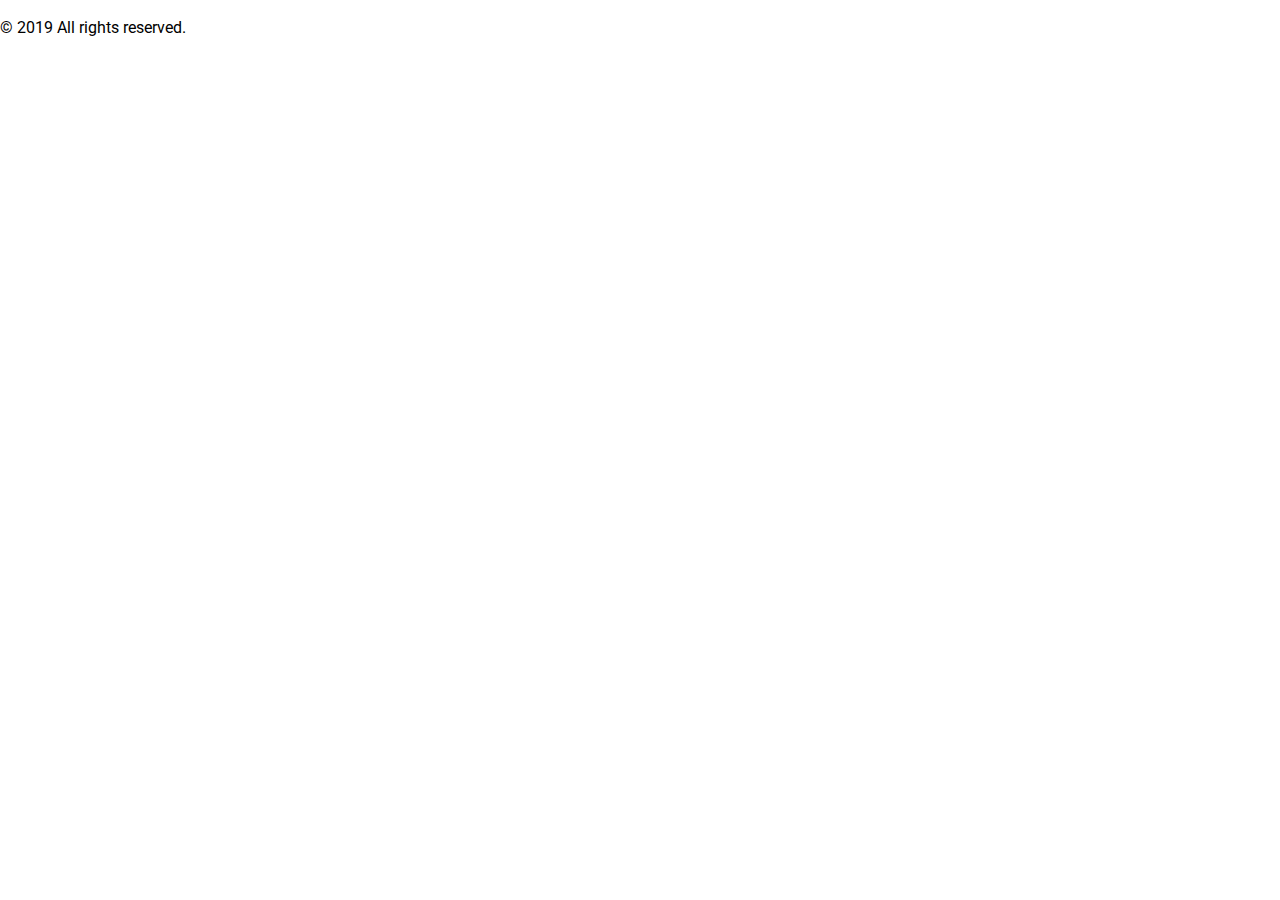
<file: static/index.html>
<!DOCTYPE html>
<html lang="en">
<head>
    <meta charset="UTF-8">
    <meta name="viewport" content="width=device-width, initial-scale=1.0">
    <meta http-equiv="X-UA-Compatible" content="ie=edge">
    <meta name="robots" content="noindex">
    <title>Document</title>
    <link rel="stylesheet" href="static/css/styles.min.css">
</head>
<body>
    <header class="l-header">
        <div class="l-wrapper">
            
        </div>
    </header>
    
    <footer class="l-footer">
        <p class="l-footer__text">© 2019 All rights reserved.</p>
    </footer>
    
    <script src="static/js/main.min.js"></script>
</body>
</html>
</file>
<file: static/static/css/styles.min.css>
@import url("https://fonts.googleapis.com/css?family=Roboto");
html {
  font-size: font-size(main); }

body {
  font-family: "Roboto", Arial, sans-serif;
  color: color(main);
  margin: 0;
  line-height: default(line-height);
  display: grid; }

input,
label,
select,
textarea {
  margin: 0;
  border: 0;
  padding: 0;
  display: inline-block;
  vertical-align: middle;
  white-space: normal;
  background: none;
  line-height: 1; }

input:focus {
  outline: 0; }

h1 {
  font-size: 24px; }

h2 {
  font-size: 28px; }

a {
  cursor: pointer;
  text-decoration: none;
  color: currentColor; }
  a:hover {
    text-decoration: none; }

p {
  line-height: 1.5rem; }

.t-text-white {
  color: #fff; }

.t-text-gray {
  color: #9e9e9e; }

.t-text-orange {
  color: #e9654c; }

.t-text-center {
  text-align: center; }

.t1 {
  font-size: 20px; }

.t2 {
  font-size: 32px; }

.t3 {
  font-size: 48px; }

.s1 {
  font-size: 14px; }

.s2 {
  font-size: 12px; }

.s3 {
  font-size: 10px; }

/*!
 * Font Awesome Free 5.8.1 by @fontawesome - https://fontawesome.com
 * License - https://fontawesome.com/license/free (Icons: CC BY 4.0, Fonts: SIL OFL 1.1, Code: MIT License)
 */
.fa,
.fas,
.far,
.fal,
.fab {
  -moz-osx-font-smoothing: grayscale;
  -webkit-font-smoothing: antialiased;
  display: inline-block;
  font-style: normal;
  font-variant: normal;
  text-rendering: auto;
  line-height: 1; }

.fa-lg {
  font-size: 1.33333em;
  line-height: 0.75em;
  vertical-align: -.0667em; }

.fa-xs {
  font-size: .75em; }

.fa-sm {
  font-size: .875em; }

.fa-1x {
  font-size: 1em; }

.fa-2x {
  font-size: 2em; }

.fa-3x {
  font-size: 3em; }

.fa-4x {
  font-size: 4em; }

.fa-5x {
  font-size: 5em; }

.fa-6x {
  font-size: 6em; }

.fa-7x {
  font-size: 7em; }

.fa-8x {
  font-size: 8em; }

.fa-9x {
  font-size: 9em; }

.fa-10x {
  font-size: 10em; }

.fa-fw {
  text-align: center;
  width: 1.25em; }

.fa-ul {
  list-style-type: none;
  margin-left: 2.5em;
  padding-left: 0; }
  .fa-ul > li {
    position: relative; }

.fa-li {
  left: -2em;
  position: absolute;
  text-align: center;
  width: 2em;
  line-height: inherit; }

.fa-border {
  border: solid 0.08em #eee;
  border-radius: .1em;
  padding: .2em .25em .15em; }

.fa-pull-left {
  float: left; }

.fa-pull-right {
  float: right; }

.fa.fa-pull-left,
.fas.fa-pull-left,
.far.fa-pull-left,
.fal.fa-pull-left,
.fab.fa-pull-left {
  margin-right: .3em; }

.fa.fa-pull-right,
.fas.fa-pull-right,
.far.fa-pull-right,
.fal.fa-pull-right,
.fab.fa-pull-right {
  margin-left: .3em; }

.fa-spin {
  animation: fa-spin 2s infinite linear; }

.fa-pulse {
  animation: fa-spin 1s infinite steps(8); }

@keyframes fa-spin {
  0% {
    transform: rotate(0deg); }
  100% {
    transform: rotate(360deg); } }

.fa-rotate-90 {
  -ms-filter: "progid:DXImageTransform.Microsoft.BasicImage(rotation=1)";
  transform: rotate(90deg); }

.fa-rotate-180 {
  -ms-filter: "progid:DXImageTransform.Microsoft.BasicImage(rotation=2)";
  transform: rotate(180deg); }

.fa-rotate-270 {
  -ms-filter: "progid:DXImageTransform.Microsoft.BasicImage(rotation=3)";
  transform: rotate(270deg); }

.fa-flip-horizontal {
  -ms-filter: "progid:DXImageTransform.Microsoft.BasicImage(rotation=0, mirror=1)";
  transform: scale(-1, 1); }

.fa-flip-vertical {
  -ms-filter: "progid:DXImageTransform.Microsoft.BasicImage(rotation=2, mirror=1)";
  transform: scale(1, -1); }

.fa-flip-both, .fa-flip-horizontal.fa-flip-vertical {
  -ms-filter: "progid:DXImageTransform.Microsoft.BasicImage(rotation=2, mirror=1)";
  transform: scale(-1, -1); }

:root .fa-rotate-90,
:root .fa-rotate-180,
:root .fa-rotate-270,
:root .fa-flip-horizontal,
:root .fa-flip-vertical,
:root .fa-flip-both {
  filter: none; }

.fa-stack {
  display: inline-block;
  height: 2em;
  line-height: 2em;
  position: relative;
  vertical-align: middle;
  width: 2.5em; }

.fa-stack-1x,
.fa-stack-2x {
  left: 0;
  position: absolute;
  text-align: center;
  width: 100%; }

.fa-stack-1x {
  line-height: inherit; }

.fa-stack-2x {
  font-size: 2em; }

.fa-inverse {
  color: #fff; }

/* Font Awesome uses the Unicode Private Use Area (PUA) to ensure screen
readers do not read off random characters that represent icons */
.fa-500px:before {
  content: "\f26e"; }

.fa-accessible-icon:before {
  content: "\f368"; }

.fa-accusoft:before {
  content: "\f369"; }

.fa-acquisitions-incorporated:before {
  content: "\f6af"; }

.fa-ad:before {
  content: "\f641"; }

.fa-address-book:before {
  content: "\f2b9"; }

.fa-address-card:before {
  content: "\f2bb"; }

.fa-adjust:before {
  content: "\f042"; }

.fa-adn:before {
  content: "\f170"; }

.fa-adobe:before {
  content: "\f778"; }

.fa-adversal:before {
  content: "\f36a"; }

.fa-affiliatetheme:before {
  content: "\f36b"; }

.fa-air-freshener:before {
  content: "\f5d0"; }

.fa-airbnb:before {
  content: "\f834"; }

.fa-algolia:before {
  content: "\f36c"; }

.fa-align-center:before {
  content: "\f037"; }

.fa-align-justify:before {
  content: "\f039"; }

.fa-align-left:before {
  content: "\f036"; }

.fa-align-right:before {
  content: "\f038"; }

.fa-alipay:before {
  content: "\f642"; }

.fa-allergies:before {
  content: "\f461"; }

.fa-amazon:before {
  content: "\f270"; }

.fa-amazon-pay:before {
  content: "\f42c"; }

.fa-ambulance:before {
  content: "\f0f9"; }

.fa-american-sign-language-interpreting:before {
  content: "\f2a3"; }

.fa-amilia:before {
  content: "\f36d"; }

.fa-anchor:before {
  content: "\f13d"; }

.fa-android:before {
  content: "\f17b"; }

.fa-angellist:before {
  content: "\f209"; }

.fa-angle-double-down:before {
  content: "\f103"; }

.fa-angle-double-left:before {
  content: "\f100"; }

.fa-angle-double-right:before {
  content: "\f101"; }

.fa-angle-double-up:before {
  content: "\f102"; }

.fa-angle-down:before {
  content: "\f107"; }

.fa-angle-left:before {
  content: "\f104"; }

.fa-angle-right:before {
  content: "\f105"; }

.fa-angle-up:before {
  content: "\f106"; }

.fa-angry:before {
  content: "\f556"; }

.fa-angrycreative:before {
  content: "\f36e"; }

.fa-angular:before {
  content: "\f420"; }

.fa-ankh:before {
  content: "\f644"; }

.fa-app-store:before {
  content: "\f36f"; }

.fa-app-store-ios:before {
  content: "\f370"; }

.fa-apper:before {
  content: "\f371"; }

.fa-apple:before {
  content: "\f179"; }

.fa-apple-alt:before {
  content: "\f5d1"; }

.fa-apple-pay:before {
  content: "\f415"; }

.fa-archive:before {
  content: "\f187"; }

.fa-archway:before {
  content: "\f557"; }

.fa-arrow-alt-circle-down:before {
  content: "\f358"; }

.fa-arrow-alt-circle-left:before {
  content: "\f359"; }

.fa-arrow-alt-circle-right:before {
  content: "\f35a"; }

.fa-arrow-alt-circle-up:before {
  content: "\f35b"; }

.fa-arrow-circle-down:before {
  content: "\f0ab"; }

.fa-arrow-circle-left:before {
  content: "\f0a8"; }

.fa-arrow-circle-right:before {
  content: "\f0a9"; }

.fa-arrow-circle-up:before {
  content: "\f0aa"; }

.fa-arrow-down:before {
  content: "\f063"; }

.fa-arrow-left:before {
  content: "\f060"; }

.fa-arrow-right:before {
  content: "\f061"; }

.fa-arrow-up:before {
  content: "\f062"; }

.fa-arrows-alt:before {
  content: "\f0b2"; }

.fa-arrows-alt-h:before {
  content: "\f337"; }

.fa-arrows-alt-v:before {
  content: "\f338"; }

.fa-artstation:before {
  content: "\f77a"; }

.fa-assistive-listening-systems:before {
  content: "\f2a2"; }

.fa-asterisk:before {
  content: "\f069"; }

.fa-asymmetrik:before {
  content: "\f372"; }

.fa-at:before {
  content: "\f1fa"; }

.fa-atlas:before {
  content: "\f558"; }

.fa-atlassian:before {
  content: "\f77b"; }

.fa-atom:before {
  content: "\f5d2"; }

.fa-audible:before {
  content: "\f373"; }

.fa-audio-description:before {
  content: "\f29e"; }

.fa-autoprefixer:before {
  content: "\f41c"; }

.fa-avianex:before {
  content: "\f374"; }

.fa-aviato:before {
  content: "\f421"; }

.fa-award:before {
  content: "\f559"; }

.fa-aws:before {
  content: "\f375"; }

.fa-baby:before {
  content: "\f77c"; }

.fa-baby-carriage:before {
  content: "\f77d"; }

.fa-backspace:before {
  content: "\f55a"; }

.fa-backward:before {
  content: "\f04a"; }

.fa-bacon:before {
  content: "\f7e5"; }

.fa-balance-scale:before {
  content: "\f24e"; }

.fa-ban:before {
  content: "\f05e"; }

.fa-band-aid:before {
  content: "\f462"; }

.fa-bandcamp:before {
  content: "\f2d5"; }

.fa-barcode:before {
  content: "\f02a"; }

.fa-bars:before {
  content: "\f0c9"; }

.fa-baseball-ball:before {
  content: "\f433"; }

.fa-basketball-ball:before {
  content: "\f434"; }

.fa-bath:before {
  content: "\f2cd"; }

.fa-battery-empty:before {
  content: "\f244"; }

.fa-battery-full:before {
  content: "\f240"; }

.fa-battery-half:before {
  content: "\f242"; }

.fa-battery-quarter:before {
  content: "\f243"; }

.fa-battery-three-quarters:before {
  content: "\f241"; }

.fa-battle-net:before {
  content: "\f835"; }

.fa-bed:before {
  content: "\f236"; }

.fa-beer:before {
  content: "\f0fc"; }

.fa-behance:before {
  content: "\f1b4"; }

.fa-behance-square:before {
  content: "\f1b5"; }

.fa-bell:before {
  content: "\f0f3"; }

.fa-bell-slash:before {
  content: "\f1f6"; }

.fa-bezier-curve:before {
  content: "\f55b"; }

.fa-bible:before {
  content: "\f647"; }

.fa-bicycle:before {
  content: "\f206"; }

.fa-bimobject:before {
  content: "\f378"; }

.fa-binoculars:before {
  content: "\f1e5"; }

.fa-biohazard:before {
  content: "\f780"; }

.fa-birthday-cake:before {
  content: "\f1fd"; }

.fa-bitbucket:before {
  content: "\f171"; }

.fa-bitcoin:before {
  content: "\f379"; }

.fa-bity:before {
  content: "\f37a"; }

.fa-black-tie:before {
  content: "\f27e"; }

.fa-blackberry:before {
  content: "\f37b"; }

.fa-blender:before {
  content: "\f517"; }

.fa-blender-phone:before {
  content: "\f6b6"; }

.fa-blind:before {
  content: "\f29d"; }

.fa-blog:before {
  content: "\f781"; }

.fa-blogger:before {
  content: "\f37c"; }

.fa-blogger-b:before {
  content: "\f37d"; }

.fa-bluetooth:before {
  content: "\f293"; }

.fa-bluetooth-b:before {
  content: "\f294"; }

.fa-bold:before {
  content: "\f032"; }

.fa-bolt:before {
  content: "\f0e7"; }

.fa-bomb:before {
  content: "\f1e2"; }

.fa-bone:before {
  content: "\f5d7"; }

.fa-bong:before {
  content: "\f55c"; }

.fa-book:before {
  content: "\f02d"; }

.fa-book-dead:before {
  content: "\f6b7"; }

.fa-book-medical:before {
  content: "\f7e6"; }

.fa-book-open:before {
  content: "\f518"; }

.fa-book-reader:before {
  content: "\f5da"; }

.fa-bookmark:before {
  content: "\f02e"; }

.fa-bootstrap:before {
  content: "\f836"; }

.fa-bowling-ball:before {
  content: "\f436"; }

.fa-box:before {
  content: "\f466"; }

.fa-box-open:before {
  content: "\f49e"; }

.fa-boxes:before {
  content: "\f468"; }

.fa-braille:before {
  content: "\f2a1"; }

.fa-brain:before {
  content: "\f5dc"; }

.fa-bread-slice:before {
  content: "\f7ec"; }

.fa-briefcase:before {
  content: "\f0b1"; }

.fa-briefcase-medical:before {
  content: "\f469"; }

.fa-broadcast-tower:before {
  content: "\f519"; }

.fa-broom:before {
  content: "\f51a"; }

.fa-brush:before {
  content: "\f55d"; }

.fa-btc:before {
  content: "\f15a"; }

.fa-buffer:before {
  content: "\f837"; }

.fa-bug:before {
  content: "\f188"; }

.fa-building:before {
  content: "\f1ad"; }

.fa-bullhorn:before {
  content: "\f0a1"; }

.fa-bullseye:before {
  content: "\f140"; }

.fa-burn:before {
  content: "\f46a"; }

.fa-buromobelexperte:before {
  content: "\f37f"; }

.fa-bus:before {
  content: "\f207"; }

.fa-bus-alt:before {
  content: "\f55e"; }

.fa-business-time:before {
  content: "\f64a"; }

.fa-buysellads:before {
  content: "\f20d"; }

.fa-calculator:before {
  content: "\f1ec"; }

.fa-calendar:before {
  content: "\f133"; }

.fa-calendar-alt:before {
  content: "\f073"; }

.fa-calendar-check:before {
  content: "\f274"; }

.fa-calendar-day:before {
  content: "\f783"; }

.fa-calendar-minus:before {
  content: "\f272"; }

.fa-calendar-plus:before {
  content: "\f271"; }

.fa-calendar-times:before {
  content: "\f273"; }

.fa-calendar-week:before {
  content: "\f784"; }

.fa-camera:before {
  content: "\f030"; }

.fa-camera-retro:before {
  content: "\f083"; }

.fa-campground:before {
  content: "\f6bb"; }

.fa-canadian-maple-leaf:before {
  content: "\f785"; }

.fa-candy-cane:before {
  content: "\f786"; }

.fa-cannabis:before {
  content: "\f55f"; }

.fa-capsules:before {
  content: "\f46b"; }

.fa-car:before {
  content: "\f1b9"; }

.fa-car-alt:before {
  content: "\f5de"; }

.fa-car-battery:before {
  content: "\f5df"; }

.fa-car-crash:before {
  content: "\f5e1"; }

.fa-car-side:before {
  content: "\f5e4"; }

.fa-caret-down:before {
  content: "\f0d7"; }

.fa-caret-left:before {
  content: "\f0d9"; }

.fa-caret-right:before {
  content: "\f0da"; }

.fa-caret-square-down:before {
  content: "\f150"; }

.fa-caret-square-left:before {
  content: "\f191"; }

.fa-caret-square-right:before {
  content: "\f152"; }

.fa-caret-square-up:before {
  content: "\f151"; }

.fa-caret-up:before {
  content: "\f0d8"; }

.fa-carrot:before {
  content: "\f787"; }

.fa-cart-arrow-down:before {
  content: "\f218"; }

.fa-cart-plus:before {
  content: "\f217"; }

.fa-cash-register:before {
  content: "\f788"; }

.fa-cat:before {
  content: "\f6be"; }

.fa-cc-amazon-pay:before {
  content: "\f42d"; }

.fa-cc-amex:before {
  content: "\f1f3"; }

.fa-cc-apple-pay:before {
  content: "\f416"; }

.fa-cc-diners-club:before {
  content: "\f24c"; }

.fa-cc-discover:before {
  content: "\f1f2"; }

.fa-cc-jcb:before {
  content: "\f24b"; }

.fa-cc-mastercard:before {
  content: "\f1f1"; }

.fa-cc-paypal:before {
  content: "\f1f4"; }

.fa-cc-stripe:before {
  content: "\f1f5"; }

.fa-cc-visa:before {
  content: "\f1f0"; }

.fa-centercode:before {
  content: "\f380"; }

.fa-centos:before {
  content: "\f789"; }

.fa-certificate:before {
  content: "\f0a3"; }

.fa-chair:before {
  content: "\f6c0"; }

.fa-chalkboard:before {
  content: "\f51b"; }

.fa-chalkboard-teacher:before {
  content: "\f51c"; }

.fa-charging-station:before {
  content: "\f5e7"; }

.fa-chart-area:before {
  content: "\f1fe"; }

.fa-chart-bar:before {
  content: "\f080"; }

.fa-chart-line:before {
  content: "\f201"; }

.fa-chart-pie:before {
  content: "\f200"; }

.fa-check:before {
  content: "\f00c"; }

.fa-check-circle:before {
  content: "\f058"; }

.fa-check-double:before {
  content: "\f560"; }

.fa-check-square:before {
  content: "\f14a"; }

.fa-cheese:before {
  content: "\f7ef"; }

.fa-chess:before {
  content: "\f439"; }

.fa-chess-bishop:before {
  content: "\f43a"; }

.fa-chess-board:before {
  content: "\f43c"; }

.fa-chess-king:before {
  content: "\f43f"; }

.fa-chess-knight:before {
  content: "\f441"; }

.fa-chess-pawn:before {
  content: "\f443"; }

.fa-chess-queen:before {
  content: "\f445"; }

.fa-chess-rook:before {
  content: "\f447"; }

.fa-chevron-circle-down:before {
  content: "\f13a"; }

.fa-chevron-circle-left:before {
  content: "\f137"; }

.fa-chevron-circle-right:before {
  content: "\f138"; }

.fa-chevron-circle-up:before {
  content: "\f139"; }

.fa-chevron-down:before {
  content: "\f078"; }

.fa-chevron-left:before {
  content: "\f053"; }

.fa-chevron-right:before {
  content: "\f054"; }

.fa-chevron-up:before {
  content: "\f077"; }

.fa-child:before {
  content: "\f1ae"; }

.fa-chrome:before {
  content: "\f268"; }

.fa-chromecast:before {
  content: "\f838"; }

.fa-church:before {
  content: "\f51d"; }

.fa-circle:before {
  content: "\f111"; }

.fa-circle-notch:before {
  content: "\f1ce"; }

.fa-city:before {
  content: "\f64f"; }

.fa-clinic-medical:before {
  content: "\f7f2"; }

.fa-clipboard:before {
  content: "\f328"; }

.fa-clipboard-check:before {
  content: "\f46c"; }

.fa-clipboard-list:before {
  content: "\f46d"; }

.fa-clock:before {
  content: "\f017"; }

.fa-clone:before {
  content: "\f24d"; }

.fa-closed-captioning:before {
  content: "\f20a"; }

.fa-cloud:before {
  content: "\f0c2"; }

.fa-cloud-download-alt:before {
  content: "\f381"; }

.fa-cloud-meatball:before {
  content: "\f73b"; }

.fa-cloud-moon:before {
  content: "\f6c3"; }

.fa-cloud-moon-rain:before {
  content: "\f73c"; }

.fa-cloud-rain:before {
  content: "\f73d"; }

.fa-cloud-showers-heavy:before {
  content: "\f740"; }

.fa-cloud-sun:before {
  content: "\f6c4"; }

.fa-cloud-sun-rain:before {
  content: "\f743"; }

.fa-cloud-upload-alt:before {
  content: "\f382"; }

.fa-cloudscale:before {
  content: "\f383"; }

.fa-cloudsmith:before {
  content: "\f384"; }

.fa-cloudversify:before {
  content: "\f385"; }

.fa-cocktail:before {
  content: "\f561"; }

.fa-code:before {
  content: "\f121"; }

.fa-code-branch:before {
  content: "\f126"; }

.fa-codepen:before {
  content: "\f1cb"; }

.fa-codiepie:before {
  content: "\f284"; }

.fa-coffee:before {
  content: "\f0f4"; }

.fa-cog:before {
  content: "\f013"; }

.fa-cogs:before {
  content: "\f085"; }

.fa-coins:before {
  content: "\f51e"; }

.fa-columns:before {
  content: "\f0db"; }

.fa-comment:before {
  content: "\f075"; }

.fa-comment-alt:before {
  content: "\f27a"; }

.fa-comment-dollar:before {
  content: "\f651"; }

.fa-comment-dots:before {
  content: "\f4ad"; }

.fa-comment-medical:before {
  content: "\f7f5"; }

.fa-comment-slash:before {
  content: "\f4b3"; }

.fa-comments:before {
  content: "\f086"; }

.fa-comments-dollar:before {
  content: "\f653"; }

.fa-compact-disc:before {
  content: "\f51f"; }

.fa-compass:before {
  content: "\f14e"; }

.fa-compress:before {
  content: "\f066"; }

.fa-compress-arrows-alt:before {
  content: "\f78c"; }

.fa-concierge-bell:before {
  content: "\f562"; }

.fa-confluence:before {
  content: "\f78d"; }

.fa-connectdevelop:before {
  content: "\f20e"; }

.fa-contao:before {
  content: "\f26d"; }

.fa-cookie:before {
  content: "\f563"; }

.fa-cookie-bite:before {
  content: "\f564"; }

.fa-copy:before {
  content: "\f0c5"; }

.fa-copyright:before {
  content: "\f1f9"; }

.fa-couch:before {
  content: "\f4b8"; }

.fa-cpanel:before {
  content: "\f388"; }

.fa-creative-commons:before {
  content: "\f25e"; }

.fa-creative-commons-by:before {
  content: "\f4e7"; }

.fa-creative-commons-nc:before {
  content: "\f4e8"; }

.fa-creative-commons-nc-eu:before {
  content: "\f4e9"; }

.fa-creative-commons-nc-jp:before {
  content: "\f4ea"; }

.fa-creative-commons-nd:before {
  content: "\f4eb"; }

.fa-creative-commons-pd:before {
  content: "\f4ec"; }

.fa-creative-commons-pd-alt:before {
  content: "\f4ed"; }

.fa-creative-commons-remix:before {
  content: "\f4ee"; }

.fa-creative-commons-sa:before {
  content: "\f4ef"; }

.fa-creative-commons-sampling:before {
  content: "\f4f0"; }

.fa-creative-commons-sampling-plus:before {
  content: "\f4f1"; }

.fa-creative-commons-share:before {
  content: "\f4f2"; }

.fa-creative-commons-zero:before {
  content: "\f4f3"; }

.fa-credit-card:before {
  content: "\f09d"; }

.fa-critical-role:before {
  content: "\f6c9"; }

.fa-crop:before {
  content: "\f125"; }

.fa-crop-alt:before {
  content: "\f565"; }

.fa-cross:before {
  content: "\f654"; }

.fa-crosshairs:before {
  content: "\f05b"; }

.fa-crow:before {
  content: "\f520"; }

.fa-crown:before {
  content: "\f521"; }

.fa-crutch:before {
  content: "\f7f7"; }

.fa-css3:before {
  content: "\f13c"; }

.fa-css3-alt:before {
  content: "\f38b"; }

.fa-cube:before {
  content: "\f1b2"; }

.fa-cubes:before {
  content: "\f1b3"; }

.fa-cut:before {
  content: "\f0c4"; }

.fa-cuttlefish:before {
  content: "\f38c"; }

.fa-d-and-d:before {
  content: "\f38d"; }

.fa-d-and-d-beyond:before {
  content: "\f6ca"; }

.fa-dashcube:before {
  content: "\f210"; }

.fa-database:before {
  content: "\f1c0"; }

.fa-deaf:before {
  content: "\f2a4"; }

.fa-delicious:before {
  content: "\f1a5"; }

.fa-democrat:before {
  content: "\f747"; }

.fa-deploydog:before {
  content: "\f38e"; }

.fa-deskpro:before {
  content: "\f38f"; }

.fa-desktop:before {
  content: "\f108"; }

.fa-dev:before {
  content: "\f6cc"; }

.fa-deviantart:before {
  content: "\f1bd"; }

.fa-dharmachakra:before {
  content: "\f655"; }

.fa-dhl:before {
  content: "\f790"; }

.fa-diagnoses:before {
  content: "\f470"; }

.fa-diaspora:before {
  content: "\f791"; }

.fa-dice:before {
  content: "\f522"; }

.fa-dice-d20:before {
  content: "\f6cf"; }

.fa-dice-d6:before {
  content: "\f6d1"; }

.fa-dice-five:before {
  content: "\f523"; }

.fa-dice-four:before {
  content: "\f524"; }

.fa-dice-one:before {
  content: "\f525"; }

.fa-dice-six:before {
  content: "\f526"; }

.fa-dice-three:before {
  content: "\f527"; }

.fa-dice-two:before {
  content: "\f528"; }

.fa-digg:before {
  content: "\f1a6"; }

.fa-digital-ocean:before {
  content: "\f391"; }

.fa-digital-tachograph:before {
  content: "\f566"; }

.fa-directions:before {
  content: "\f5eb"; }

.fa-discord:before {
  content: "\f392"; }

.fa-discourse:before {
  content: "\f393"; }

.fa-divide:before {
  content: "\f529"; }

.fa-dizzy:before {
  content: "\f567"; }

.fa-dna:before {
  content: "\f471"; }

.fa-dochub:before {
  content: "\f394"; }

.fa-docker:before {
  content: "\f395"; }

.fa-dog:before {
  content: "\f6d3"; }

.fa-dollar-sign:before {
  content: "\f155"; }

.fa-dolly:before {
  content: "\f472"; }

.fa-dolly-flatbed:before {
  content: "\f474"; }

.fa-donate:before {
  content: "\f4b9"; }

.fa-door-closed:before {
  content: "\f52a"; }

.fa-door-open:before {
  content: "\f52b"; }

.fa-dot-circle:before {
  content: "\f192"; }

.fa-dove:before {
  content: "\f4ba"; }

.fa-download:before {
  content: "\f019"; }

.fa-draft2digital:before {
  content: "\f396"; }

.fa-drafting-compass:before {
  content: "\f568"; }

.fa-dragon:before {
  content: "\f6d5"; }

.fa-draw-polygon:before {
  content: "\f5ee"; }

.fa-dribbble:before {
  content: "\f17d"; }

.fa-dribbble-square:before {
  content: "\f397"; }

.fa-dropbox:before {
  content: "\f16b"; }

.fa-drum:before {
  content: "\f569"; }

.fa-drum-steelpan:before {
  content: "\f56a"; }

.fa-drumstick-bite:before {
  content: "\f6d7"; }

.fa-drupal:before {
  content: "\f1a9"; }

.fa-dumbbell:before {
  content: "\f44b"; }

.fa-dumpster:before {
  content: "\f793"; }

.fa-dumpster-fire:before {
  content: "\f794"; }

.fa-dungeon:before {
  content: "\f6d9"; }

.fa-dyalog:before {
  content: "\f399"; }

.fa-earlybirds:before {
  content: "\f39a"; }

.fa-ebay:before {
  content: "\f4f4"; }

.fa-edge:before {
  content: "\f282"; }

.fa-edit:before {
  content: "\f044"; }

.fa-egg:before {
  content: "\f7fb"; }

.fa-eject:before {
  content: "\f052"; }

.fa-elementor:before {
  content: "\f430"; }

.fa-ellipsis-h:before {
  content: "\f141"; }

.fa-ellipsis-v:before {
  content: "\f142"; }

.fa-ello:before {
  content: "\f5f1"; }

.fa-ember:before {
  content: "\f423"; }

.fa-empire:before {
  content: "\f1d1"; }

.fa-envelope:before {
  content: "\f0e0"; }

.fa-envelope-open:before {
  content: "\f2b6"; }

.fa-envelope-open-text:before {
  content: "\f658"; }

.fa-envelope-square:before {
  content: "\f199"; }

.fa-envira:before {
  content: "\f299"; }

.fa-equals:before {
  content: "\f52c"; }

.fa-eraser:before {
  content: "\f12d"; }

.fa-erlang:before {
  content: "\f39d"; }

.fa-ethereum:before {
  content: "\f42e"; }

.fa-ethernet:before {
  content: "\f796"; }

.fa-etsy:before {
  content: "\f2d7"; }

.fa-euro-sign:before {
  content: "\f153"; }

.fa-evernote:before {
  content: "\f839"; }

.fa-exchange-alt:before {
  content: "\f362"; }

.fa-exclamation:before {
  content: "\f12a"; }

.fa-exclamation-circle:before {
  content: "\f06a"; }

.fa-exclamation-triangle:before {
  content: "\f071"; }

.fa-expand:before {
  content: "\f065"; }

.fa-expand-arrows-alt:before {
  content: "\f31e"; }

.fa-expeditedssl:before {
  content: "\f23e"; }

.fa-external-link-alt:before {
  content: "\f35d"; }

.fa-external-link-square-alt:before {
  content: "\f360"; }

.fa-eye:before {
  content: "\f06e"; }

.fa-eye-dropper:before {
  content: "\f1fb"; }

.fa-eye-slash:before {
  content: "\f070"; }

.fa-facebook:before {
  content: "\f09a"; }

.fa-facebook-f:before {
  content: "\f39e"; }

.fa-facebook-messenger:before {
  content: "\f39f"; }

.fa-facebook-square:before {
  content: "\f082"; }

.fa-fantasy-flight-games:before {
  content: "\f6dc"; }

.fa-fast-backward:before {
  content: "\f049"; }

.fa-fast-forward:before {
  content: "\f050"; }

.fa-fax:before {
  content: "\f1ac"; }

.fa-feather:before {
  content: "\f52d"; }

.fa-feather-alt:before {
  content: "\f56b"; }

.fa-fedex:before {
  content: "\f797"; }

.fa-fedora:before {
  content: "\f798"; }

.fa-female:before {
  content: "\f182"; }

.fa-fighter-jet:before {
  content: "\f0fb"; }

.fa-figma:before {
  content: "\f799"; }

.fa-file:before {
  content: "\f15b"; }

.fa-file-alt:before {
  content: "\f15c"; }

.fa-file-archive:before {
  content: "\f1c6"; }

.fa-file-audio:before {
  content: "\f1c7"; }

.fa-file-code:before {
  content: "\f1c9"; }

.fa-file-contract:before {
  content: "\f56c"; }

.fa-file-csv:before {
  content: "\f6dd"; }

.fa-file-download:before {
  content: "\f56d"; }

.fa-file-excel:before {
  content: "\f1c3"; }

.fa-file-export:before {
  content: "\f56e"; }

.fa-file-image:before {
  content: "\f1c5"; }

.fa-file-import:before {
  content: "\f56f"; }

.fa-file-invoice:before {
  content: "\f570"; }

.fa-file-invoice-dollar:before {
  content: "\f571"; }

.fa-file-medical:before {
  content: "\f477"; }

.fa-file-medical-alt:before {
  content: "\f478"; }

.fa-file-pdf:before {
  content: "\f1c1"; }

.fa-file-powerpoint:before {
  content: "\f1c4"; }

.fa-file-prescription:before {
  content: "\f572"; }

.fa-file-signature:before {
  content: "\f573"; }

.fa-file-upload:before {
  content: "\f574"; }

.fa-file-video:before {
  content: "\f1c8"; }

.fa-file-word:before {
  content: "\f1c2"; }

.fa-fill:before {
  content: "\f575"; }

.fa-fill-drip:before {
  content: "\f576"; }

.fa-film:before {
  content: "\f008"; }

.fa-filter:before {
  content: "\f0b0"; }

.fa-fingerprint:before {
  content: "\f577"; }

.fa-fire:before {
  content: "\f06d"; }

.fa-fire-alt:before {
  content: "\f7e4"; }

.fa-fire-extinguisher:before {
  content: "\f134"; }

.fa-firefox:before {
  content: "\f269"; }

.fa-first-aid:before {
  content: "\f479"; }

.fa-first-order:before {
  content: "\f2b0"; }

.fa-first-order-alt:before {
  content: "\f50a"; }

.fa-firstdraft:before {
  content: "\f3a1"; }

.fa-fish:before {
  content: "\f578"; }

.fa-fist-raised:before {
  content: "\f6de"; }

.fa-flag:before {
  content: "\f024"; }

.fa-flag-checkered:before {
  content: "\f11e"; }

.fa-flag-usa:before {
  content: "\f74d"; }

.fa-flask:before {
  content: "\f0c3"; }

.fa-flickr:before {
  content: "\f16e"; }

.fa-flipboard:before {
  content: "\f44d"; }

.fa-flushed:before {
  content: "\f579"; }

.fa-fly:before {
  content: "\f417"; }

.fa-folder:before {
  content: "\f07b"; }

.fa-folder-minus:before {
  content: "\f65d"; }

.fa-folder-open:before {
  content: "\f07c"; }

.fa-folder-plus:before {
  content: "\f65e"; }

.fa-font:before {
  content: "\f031"; }

.fa-font-awesome:before {
  content: "\f2b4"; }

.fa-font-awesome-alt:before {
  content: "\f35c"; }

.fa-font-awesome-flag:before {
  content: "\f425"; }

.fa-font-awesome-logo-full:before {
  content: "\f4e6"; }

.fa-fonticons:before {
  content: "\f280"; }

.fa-fonticons-fi:before {
  content: "\f3a2"; }

.fa-football-ball:before {
  content: "\f44e"; }

.fa-fort-awesome:before {
  content: "\f286"; }

.fa-fort-awesome-alt:before {
  content: "\f3a3"; }

.fa-forumbee:before {
  content: "\f211"; }

.fa-forward:before {
  content: "\f04e"; }

.fa-foursquare:before {
  content: "\f180"; }

.fa-free-code-camp:before {
  content: "\f2c5"; }

.fa-freebsd:before {
  content: "\f3a4"; }

.fa-frog:before {
  content: "\f52e"; }

.fa-frown:before {
  content: "\f119"; }

.fa-frown-open:before {
  content: "\f57a"; }

.fa-fulcrum:before {
  content: "\f50b"; }

.fa-funnel-dollar:before {
  content: "\f662"; }

.fa-futbol:before {
  content: "\f1e3"; }

.fa-galactic-republic:before {
  content: "\f50c"; }

.fa-galactic-senate:before {
  content: "\f50d"; }

.fa-gamepad:before {
  content: "\f11b"; }

.fa-gas-pump:before {
  content: "\f52f"; }

.fa-gavel:before {
  content: "\f0e3"; }

.fa-gem:before {
  content: "\f3a5"; }

.fa-genderless:before {
  content: "\f22d"; }

.fa-get-pocket:before {
  content: "\f265"; }

.fa-gg:before {
  content: "\f260"; }

.fa-gg-circle:before {
  content: "\f261"; }

.fa-ghost:before {
  content: "\f6e2"; }

.fa-gift:before {
  content: "\f06b"; }

.fa-gifts:before {
  content: "\f79c"; }

.fa-git:before {
  content: "\f1d3"; }

.fa-git-square:before {
  content: "\f1d2"; }

.fa-github:before {
  content: "\f09b"; }

.fa-github-alt:before {
  content: "\f113"; }

.fa-github-square:before {
  content: "\f092"; }

.fa-gitkraken:before {
  content: "\f3a6"; }

.fa-gitlab:before {
  content: "\f296"; }

.fa-gitter:before {
  content: "\f426"; }

.fa-glass-cheers:before {
  content: "\f79f"; }

.fa-glass-martini:before {
  content: "\f000"; }

.fa-glass-martini-alt:before {
  content: "\f57b"; }

.fa-glass-whiskey:before {
  content: "\f7a0"; }

.fa-glasses:before {
  content: "\f530"; }

.fa-glide:before {
  content: "\f2a5"; }

.fa-glide-g:before {
  content: "\f2a6"; }

.fa-globe:before {
  content: "\f0ac"; }

.fa-globe-africa:before {
  content: "\f57c"; }

.fa-globe-americas:before {
  content: "\f57d"; }

.fa-globe-asia:before {
  content: "\f57e"; }

.fa-globe-europe:before {
  content: "\f7a2"; }

.fa-gofore:before {
  content: "\f3a7"; }

.fa-golf-ball:before {
  content: "\f450"; }

.fa-goodreads:before {
  content: "\f3a8"; }

.fa-goodreads-g:before {
  content: "\f3a9"; }

.fa-google:before {
  content: "\f1a0"; }

.fa-google-drive:before {
  content: "\f3aa"; }

.fa-google-play:before {
  content: "\f3ab"; }

.fa-google-plus:before {
  content: "\f2b3"; }

.fa-google-plus-g:before {
  content: "\f0d5"; }

.fa-google-plus-square:before {
  content: "\f0d4"; }

.fa-google-wallet:before {
  content: "\f1ee"; }

.fa-gopuram:before {
  content: "\f664"; }

.fa-graduation-cap:before {
  content: "\f19d"; }

.fa-gratipay:before {
  content: "\f184"; }

.fa-grav:before {
  content: "\f2d6"; }

.fa-greater-than:before {
  content: "\f531"; }

.fa-greater-than-equal:before {
  content: "\f532"; }

.fa-grimace:before {
  content: "\f57f"; }

.fa-grin:before {
  content: "\f580"; }

.fa-grin-alt:before {
  content: "\f581"; }

.fa-grin-beam:before {
  content: "\f582"; }

.fa-grin-beam-sweat:before {
  content: "\f583"; }

.fa-grin-hearts:before {
  content: "\f584"; }

.fa-grin-squint:before {
  content: "\f585"; }

.fa-grin-squint-tears:before {
  content: "\f586"; }

.fa-grin-stars:before {
  content: "\f587"; }

.fa-grin-tears:before {
  content: "\f588"; }

.fa-grin-tongue:before {
  content: "\f589"; }

.fa-grin-tongue-squint:before {
  content: "\f58a"; }

.fa-grin-tongue-wink:before {
  content: "\f58b"; }

.fa-grin-wink:before {
  content: "\f58c"; }

.fa-grip-horizontal:before {
  content: "\f58d"; }

.fa-grip-lines:before {
  content: "\f7a4"; }

.fa-grip-lines-vertical:before {
  content: "\f7a5"; }

.fa-grip-vertical:before {
  content: "\f58e"; }

.fa-gripfire:before {
  content: "\f3ac"; }

.fa-grunt:before {
  content: "\f3ad"; }

.fa-guitar:before {
  content: "\f7a6"; }

.fa-gulp:before {
  content: "\f3ae"; }

.fa-h-square:before {
  content: "\f0fd"; }

.fa-hacker-news:before {
  content: "\f1d4"; }

.fa-hacker-news-square:before {
  content: "\f3af"; }

.fa-hackerrank:before {
  content: "\f5f7"; }

.fa-hamburger:before {
  content: "\f805"; }

.fa-hammer:before {
  content: "\f6e3"; }

.fa-hamsa:before {
  content: "\f665"; }

.fa-hand-holding:before {
  content: "\f4bd"; }

.fa-hand-holding-heart:before {
  content: "\f4be"; }

.fa-hand-holding-usd:before {
  content: "\f4c0"; }

.fa-hand-lizard:before {
  content: "\f258"; }

.fa-hand-middle-finger:before {
  content: "\f806"; }

.fa-hand-paper:before {
  content: "\f256"; }

.fa-hand-peace:before {
  content: "\f25b"; }

.fa-hand-point-down:before {
  content: "\f0a7"; }

.fa-hand-point-left:before {
  content: "\f0a5"; }

.fa-hand-point-right:before {
  content: "\f0a4"; }

.fa-hand-point-up:before {
  content: "\f0a6"; }

.fa-hand-pointer:before {
  content: "\f25a"; }

.fa-hand-rock:before {
  content: "\f255"; }

.fa-hand-scissors:before {
  content: "\f257"; }

.fa-hand-spock:before {
  content: "\f259"; }

.fa-hands:before {
  content: "\f4c2"; }

.fa-hands-helping:before {
  content: "\f4c4"; }

.fa-handshake:before {
  content: "\f2b5"; }

.fa-hanukiah:before {
  content: "\f6e6"; }

.fa-hard-hat:before {
  content: "\f807"; }

.fa-hashtag:before {
  content: "\f292"; }

.fa-hat-wizard:before {
  content: "\f6e8"; }

.fa-haykal:before {
  content: "\f666"; }

.fa-hdd:before {
  content: "\f0a0"; }

.fa-heading:before {
  content: "\f1dc"; }

.fa-headphones:before {
  content: "\f025"; }

.fa-headphones-alt:before {
  content: "\f58f"; }

.fa-headset:before {
  content: "\f590"; }

.fa-heart:before {
  content: "\f004"; }

.fa-heart-broken:before {
  content: "\f7a9"; }

.fa-heartbeat:before {
  content: "\f21e"; }

.fa-helicopter:before {
  content: "\f533"; }

.fa-highlighter:before {
  content: "\f591"; }

.fa-hiking:before {
  content: "\f6ec"; }

.fa-hippo:before {
  content: "\f6ed"; }

.fa-hips:before {
  content: "\f452"; }

.fa-hire-a-helper:before {
  content: "\f3b0"; }

.fa-history:before {
  content: "\f1da"; }

.fa-hockey-puck:before {
  content: "\f453"; }

.fa-holly-berry:before {
  content: "\f7aa"; }

.fa-home:before {
  content: "\f015"; }

.fa-hooli:before {
  content: "\f427"; }

.fa-hornbill:before {
  content: "\f592"; }

.fa-horse:before {
  content: "\f6f0"; }

.fa-horse-head:before {
  content: "\f7ab"; }

.fa-hospital:before {
  content: "\f0f8"; }

.fa-hospital-alt:before {
  content: "\f47d"; }

.fa-hospital-symbol:before {
  content: "\f47e"; }

.fa-hot-tub:before {
  content: "\f593"; }

.fa-hotdog:before {
  content: "\f80f"; }

.fa-hotel:before {
  content: "\f594"; }

.fa-hotjar:before {
  content: "\f3b1"; }

.fa-hourglass:before {
  content: "\f254"; }

.fa-hourglass-end:before {
  content: "\f253"; }

.fa-hourglass-half:before {
  content: "\f252"; }

.fa-hourglass-start:before {
  content: "\f251"; }

.fa-house-damage:before {
  content: "\f6f1"; }

.fa-houzz:before {
  content: "\f27c"; }

.fa-hryvnia:before {
  content: "\f6f2"; }

.fa-html5:before {
  content: "\f13b"; }

.fa-hubspot:before {
  content: "\f3b2"; }

.fa-i-cursor:before {
  content: "\f246"; }

.fa-ice-cream:before {
  content: "\f810"; }

.fa-icicles:before {
  content: "\f7ad"; }

.fa-id-badge:before {
  content: "\f2c1"; }

.fa-id-card:before {
  content: "\f2c2"; }

.fa-id-card-alt:before {
  content: "\f47f"; }

.fa-igloo:before {
  content: "\f7ae"; }

.fa-image:before {
  content: "\f03e"; }

.fa-images:before {
  content: "\f302"; }

.fa-imdb:before {
  content: "\f2d8"; }

.fa-inbox:before {
  content: "\f01c"; }

.fa-indent:before {
  content: "\f03c"; }

.fa-industry:before {
  content: "\f275"; }

.fa-infinity:before {
  content: "\f534"; }

.fa-info:before {
  content: "\f129"; }

.fa-info-circle:before {
  content: "\f05a"; }

.fa-instagram:before {
  content: "\f16d"; }

.fa-intercom:before {
  content: "\f7af"; }

.fa-internet-explorer:before {
  content: "\f26b"; }

.fa-invision:before {
  content: "\f7b0"; }

.fa-ioxhost:before {
  content: "\f208"; }

.fa-italic:before {
  content: "\f033"; }

.fa-itch-io:before {
  content: "\f83a"; }

.fa-itunes:before {
  content: "\f3b4"; }

.fa-itunes-note:before {
  content: "\f3b5"; }

.fa-java:before {
  content: "\f4e4"; }

.fa-jedi:before {
  content: "\f669"; }

.fa-jedi-order:before {
  content: "\f50e"; }

.fa-jenkins:before {
  content: "\f3b6"; }

.fa-jira:before {
  content: "\f7b1"; }

.fa-joget:before {
  content: "\f3b7"; }

.fa-joint:before {
  content: "\f595"; }

.fa-joomla:before {
  content: "\f1aa"; }

.fa-journal-whills:before {
  content: "\f66a"; }

.fa-js:before {
  content: "\f3b8"; }

.fa-js-square:before {
  content: "\f3b9"; }

.fa-jsfiddle:before {
  content: "\f1cc"; }

.fa-kaaba:before {
  content: "\f66b"; }

.fa-kaggle:before {
  content: "\f5fa"; }

.fa-key:before {
  content: "\f084"; }

.fa-keybase:before {
  content: "\f4f5"; }

.fa-keyboard:before {
  content: "\f11c"; }

.fa-keycdn:before {
  content: "\f3ba"; }

.fa-khanda:before {
  content: "\f66d"; }

.fa-kickstarter:before {
  content: "\f3bb"; }

.fa-kickstarter-k:before {
  content: "\f3bc"; }

.fa-kiss:before {
  content: "\f596"; }

.fa-kiss-beam:before {
  content: "\f597"; }

.fa-kiss-wink-heart:before {
  content: "\f598"; }

.fa-kiwi-bird:before {
  content: "\f535"; }

.fa-korvue:before {
  content: "\f42f"; }

.fa-landmark:before {
  content: "\f66f"; }

.fa-language:before {
  content: "\f1ab"; }

.fa-laptop:before {
  content: "\f109"; }

.fa-laptop-code:before {
  content: "\f5fc"; }

.fa-laptop-medical:before {
  content: "\f812"; }

.fa-laravel:before {
  content: "\f3bd"; }

.fa-lastfm:before {
  content: "\f202"; }

.fa-lastfm-square:before {
  content: "\f203"; }

.fa-laugh:before {
  content: "\f599"; }

.fa-laugh-beam:before {
  content: "\f59a"; }

.fa-laugh-squint:before {
  content: "\f59b"; }

.fa-laugh-wink:before {
  content: "\f59c"; }

.fa-layer-group:before {
  content: "\f5fd"; }

.fa-leaf:before {
  content: "\f06c"; }

.fa-leanpub:before {
  content: "\f212"; }

.fa-lemon:before {
  content: "\f094"; }

.fa-less:before {
  content: "\f41d"; }

.fa-less-than:before {
  content: "\f536"; }

.fa-less-than-equal:before {
  content: "\f537"; }

.fa-level-down-alt:before {
  content: "\f3be"; }

.fa-level-up-alt:before {
  content: "\f3bf"; }

.fa-life-ring:before {
  content: "\f1cd"; }

.fa-lightbulb:before {
  content: "\f0eb"; }

.fa-line:before {
  content: "\f3c0"; }

.fa-link:before {
  content: "\f0c1"; }

.fa-linkedin:before {
  content: "\f08c"; }

.fa-linkedin-in:before {
  content: "\f0e1"; }

.fa-linode:before {
  content: "\f2b8"; }

.fa-linux:before {
  content: "\f17c"; }

.fa-lira-sign:before {
  content: "\f195"; }

.fa-list:before {
  content: "\f03a"; }

.fa-list-alt:before {
  content: "\f022"; }

.fa-list-ol:before {
  content: "\f0cb"; }

.fa-list-ul:before {
  content: "\f0ca"; }

.fa-location-arrow:before {
  content: "\f124"; }

.fa-lock:before {
  content: "\f023"; }

.fa-lock-open:before {
  content: "\f3c1"; }

.fa-long-arrow-alt-down:before {
  content: "\f309"; }

.fa-long-arrow-alt-left:before {
  content: "\f30a"; }

.fa-long-arrow-alt-right:before {
  content: "\f30b"; }

.fa-long-arrow-alt-up:before {
  content: "\f30c"; }

.fa-low-vision:before {
  content: "\f2a8"; }

.fa-luggage-cart:before {
  content: "\f59d"; }

.fa-lyft:before {
  content: "\f3c3"; }

.fa-magento:before {
  content: "\f3c4"; }

.fa-magic:before {
  content: "\f0d0"; }

.fa-magnet:before {
  content: "\f076"; }

.fa-mail-bulk:before {
  content: "\f674"; }

.fa-mailchimp:before {
  content: "\f59e"; }

.fa-male:before {
  content: "\f183"; }

.fa-mandalorian:before {
  content: "\f50f"; }

.fa-map:before {
  content: "\f279"; }

.fa-map-marked:before {
  content: "\f59f"; }

.fa-map-marked-alt:before {
  content: "\f5a0"; }

.fa-map-marker:before {
  content: "\f041"; }

.fa-map-marker-alt:before {
  content: "\f3c5"; }

.fa-map-pin:before {
  content: "\f276"; }

.fa-map-signs:before {
  content: "\f277"; }

.fa-markdown:before {
  content: "\f60f"; }

.fa-marker:before {
  content: "\f5a1"; }

.fa-mars:before {
  content: "\f222"; }

.fa-mars-double:before {
  content: "\f227"; }

.fa-mars-stroke:before {
  content: "\f229"; }

.fa-mars-stroke-h:before {
  content: "\f22b"; }

.fa-mars-stroke-v:before {
  content: "\f22a"; }

.fa-mask:before {
  content: "\f6fa"; }

.fa-mastodon:before {
  content: "\f4f6"; }

.fa-maxcdn:before {
  content: "\f136"; }

.fa-medal:before {
  content: "\f5a2"; }

.fa-medapps:before {
  content: "\f3c6"; }

.fa-medium:before {
  content: "\f23a"; }

.fa-medium-m:before {
  content: "\f3c7"; }

.fa-medkit:before {
  content: "\f0fa"; }

.fa-medrt:before {
  content: "\f3c8"; }

.fa-meetup:before {
  content: "\f2e0"; }

.fa-megaport:before {
  content: "\f5a3"; }

.fa-meh:before {
  content: "\f11a"; }

.fa-meh-blank:before {
  content: "\f5a4"; }

.fa-meh-rolling-eyes:before {
  content: "\f5a5"; }

.fa-memory:before {
  content: "\f538"; }

.fa-mendeley:before {
  content: "\f7b3"; }

.fa-menorah:before {
  content: "\f676"; }

.fa-mercury:before {
  content: "\f223"; }

.fa-meteor:before {
  content: "\f753"; }

.fa-microchip:before {
  content: "\f2db"; }

.fa-microphone:before {
  content: "\f130"; }

.fa-microphone-alt:before {
  content: "\f3c9"; }

.fa-microphone-alt-slash:before {
  content: "\f539"; }

.fa-microphone-slash:before {
  content: "\f131"; }

.fa-microscope:before {
  content: "\f610"; }

.fa-microsoft:before {
  content: "\f3ca"; }

.fa-minus:before {
  content: "\f068"; }

.fa-minus-circle:before {
  content: "\f056"; }

.fa-minus-square:before {
  content: "\f146"; }

.fa-mitten:before {
  content: "\f7b5"; }

.fa-mix:before {
  content: "\f3cb"; }

.fa-mixcloud:before {
  content: "\f289"; }

.fa-mizuni:before {
  content: "\f3cc"; }

.fa-mobile:before {
  content: "\f10b"; }

.fa-mobile-alt:before {
  content: "\f3cd"; }

.fa-modx:before {
  content: "\f285"; }

.fa-monero:before {
  content: "\f3d0"; }

.fa-money-bill:before {
  content: "\f0d6"; }

.fa-money-bill-alt:before {
  content: "\f3d1"; }

.fa-money-bill-wave:before {
  content: "\f53a"; }

.fa-money-bill-wave-alt:before {
  content: "\f53b"; }

.fa-money-check:before {
  content: "\f53c"; }

.fa-money-check-alt:before {
  content: "\f53d"; }

.fa-monument:before {
  content: "\f5a6"; }

.fa-moon:before {
  content: "\f186"; }

.fa-mortar-pestle:before {
  content: "\f5a7"; }

.fa-mosque:before {
  content: "\f678"; }

.fa-motorcycle:before {
  content: "\f21c"; }

.fa-mountain:before {
  content: "\f6fc"; }

.fa-mouse-pointer:before {
  content: "\f245"; }

.fa-mug-hot:before {
  content: "\f7b6"; }

.fa-music:before {
  content: "\f001"; }

.fa-napster:before {
  content: "\f3d2"; }

.fa-neos:before {
  content: "\f612"; }

.fa-network-wired:before {
  content: "\f6ff"; }

.fa-neuter:before {
  content: "\f22c"; }

.fa-newspaper:before {
  content: "\f1ea"; }

.fa-nimblr:before {
  content: "\f5a8"; }

.fa-nintendo-switch:before {
  content: "\f418"; }

.fa-node:before {
  content: "\f419"; }

.fa-node-js:before {
  content: "\f3d3"; }

.fa-not-equal:before {
  content: "\f53e"; }

.fa-notes-medical:before {
  content: "\f481"; }

.fa-npm:before {
  content: "\f3d4"; }

.fa-ns8:before {
  content: "\f3d5"; }

.fa-nutritionix:before {
  content: "\f3d6"; }

.fa-object-group:before {
  content: "\f247"; }

.fa-object-ungroup:before {
  content: "\f248"; }

.fa-odnoklassniki:before {
  content: "\f263"; }

.fa-odnoklassniki-square:before {
  content: "\f264"; }

.fa-oil-can:before {
  content: "\f613"; }

.fa-old-republic:before {
  content: "\f510"; }

.fa-om:before {
  content: "\f679"; }

.fa-opencart:before {
  content: "\f23d"; }

.fa-openid:before {
  content: "\f19b"; }

.fa-opera:before {
  content: "\f26a"; }

.fa-optin-monster:before {
  content: "\f23c"; }

.fa-osi:before {
  content: "\f41a"; }

.fa-otter:before {
  content: "\f700"; }

.fa-outdent:before {
  content: "\f03b"; }

.fa-page4:before {
  content: "\f3d7"; }

.fa-pagelines:before {
  content: "\f18c"; }

.fa-pager:before {
  content: "\f815"; }

.fa-paint-brush:before {
  content: "\f1fc"; }

.fa-paint-roller:before {
  content: "\f5aa"; }

.fa-palette:before {
  content: "\f53f"; }

.fa-palfed:before {
  content: "\f3d8"; }

.fa-pallet:before {
  content: "\f482"; }

.fa-paper-plane:before {
  content: "\f1d8"; }

.fa-paperclip:before {
  content: "\f0c6"; }

.fa-parachute-box:before {
  content: "\f4cd"; }

.fa-paragraph:before {
  content: "\f1dd"; }

.fa-parking:before {
  content: "\f540"; }

.fa-passport:before {
  content: "\f5ab"; }

.fa-pastafarianism:before {
  content: "\f67b"; }

.fa-paste:before {
  content: "\f0ea"; }

.fa-patreon:before {
  content: "\f3d9"; }

.fa-pause:before {
  content: "\f04c"; }

.fa-pause-circle:before {
  content: "\f28b"; }

.fa-paw:before {
  content: "\f1b0"; }

.fa-paypal:before {
  content: "\f1ed"; }

.fa-peace:before {
  content: "\f67c"; }

.fa-pen:before {
  content: "\f304"; }

.fa-pen-alt:before {
  content: "\f305"; }

.fa-pen-fancy:before {
  content: "\f5ac"; }

.fa-pen-nib:before {
  content: "\f5ad"; }

.fa-pen-square:before {
  content: "\f14b"; }

.fa-pencil-alt:before {
  content: "\f303"; }

.fa-pencil-ruler:before {
  content: "\f5ae"; }

.fa-penny-arcade:before {
  content: "\f704"; }

.fa-people-carry:before {
  content: "\f4ce"; }

.fa-pepper-hot:before {
  content: "\f816"; }

.fa-percent:before {
  content: "\f295"; }

.fa-percentage:before {
  content: "\f541"; }

.fa-periscope:before {
  content: "\f3da"; }

.fa-person-booth:before {
  content: "\f756"; }

.fa-phabricator:before {
  content: "\f3db"; }

.fa-phoenix-framework:before {
  content: "\f3dc"; }

.fa-phoenix-squadron:before {
  content: "\f511"; }

.fa-phone:before {
  content: "\f095"; }

.fa-phone-slash:before {
  content: "\f3dd"; }

.fa-phone-square:before {
  content: "\f098"; }

.fa-phone-volume:before {
  content: "\f2a0"; }

.fa-php:before {
  content: "\f457"; }

.fa-pied-piper:before {
  content: "\f2ae"; }

.fa-pied-piper-alt:before {
  content: "\f1a8"; }

.fa-pied-piper-hat:before {
  content: "\f4e5"; }

.fa-pied-piper-pp:before {
  content: "\f1a7"; }

.fa-piggy-bank:before {
  content: "\f4d3"; }

.fa-pills:before {
  content: "\f484"; }

.fa-pinterest:before {
  content: "\f0d2"; }

.fa-pinterest-p:before {
  content: "\f231"; }

.fa-pinterest-square:before {
  content: "\f0d3"; }

.fa-pizza-slice:before {
  content: "\f818"; }

.fa-place-of-worship:before {
  content: "\f67f"; }

.fa-plane:before {
  content: "\f072"; }

.fa-plane-arrival:before {
  content: "\f5af"; }

.fa-plane-departure:before {
  content: "\f5b0"; }

.fa-play:before {
  content: "\f04b"; }

.fa-play-circle:before {
  content: "\f144"; }

.fa-playstation:before {
  content: "\f3df"; }

.fa-plug:before {
  content: "\f1e6"; }

.fa-plus:before {
  content: "\f067"; }

.fa-plus-circle:before {
  content: "\f055"; }

.fa-plus-square:before {
  content: "\f0fe"; }

.fa-podcast:before {
  content: "\f2ce"; }

.fa-poll:before {
  content: "\f681"; }

.fa-poll-h:before {
  content: "\f682"; }

.fa-poo:before {
  content: "\f2fe"; }

.fa-poo-storm:before {
  content: "\f75a"; }

.fa-poop:before {
  content: "\f619"; }

.fa-portrait:before {
  content: "\f3e0"; }

.fa-pound-sign:before {
  content: "\f154"; }

.fa-power-off:before {
  content: "\f011"; }

.fa-pray:before {
  content: "\f683"; }

.fa-praying-hands:before {
  content: "\f684"; }

.fa-prescription:before {
  content: "\f5b1"; }

.fa-prescription-bottle:before {
  content: "\f485"; }

.fa-prescription-bottle-alt:before {
  content: "\f486"; }

.fa-print:before {
  content: "\f02f"; }

.fa-procedures:before {
  content: "\f487"; }

.fa-product-hunt:before {
  content: "\f288"; }

.fa-project-diagram:before {
  content: "\f542"; }

.fa-pushed:before {
  content: "\f3e1"; }

.fa-puzzle-piece:before {
  content: "\f12e"; }

.fa-python:before {
  content: "\f3e2"; }

.fa-qq:before {
  content: "\f1d6"; }

.fa-qrcode:before {
  content: "\f029"; }

.fa-question:before {
  content: "\f128"; }

.fa-question-circle:before {
  content: "\f059"; }

.fa-quidditch:before {
  content: "\f458"; }

.fa-quinscape:before {
  content: "\f459"; }

.fa-quora:before {
  content: "\f2c4"; }

.fa-quote-left:before {
  content: "\f10d"; }

.fa-quote-right:before {
  content: "\f10e"; }

.fa-quran:before {
  content: "\f687"; }

.fa-r-project:before {
  content: "\f4f7"; }

.fa-radiation:before {
  content: "\f7b9"; }

.fa-radiation-alt:before {
  content: "\f7ba"; }

.fa-rainbow:before {
  content: "\f75b"; }

.fa-random:before {
  content: "\f074"; }

.fa-raspberry-pi:before {
  content: "\f7bb"; }

.fa-ravelry:before {
  content: "\f2d9"; }

.fa-react:before {
  content: "\f41b"; }

.fa-reacteurope:before {
  content: "\f75d"; }

.fa-readme:before {
  content: "\f4d5"; }

.fa-rebel:before {
  content: "\f1d0"; }

.fa-receipt:before {
  content: "\f543"; }

.fa-recycle:before {
  content: "\f1b8"; }

.fa-red-river:before {
  content: "\f3e3"; }

.fa-reddit:before {
  content: "\f1a1"; }

.fa-reddit-alien:before {
  content: "\f281"; }

.fa-reddit-square:before {
  content: "\f1a2"; }

.fa-redhat:before {
  content: "\f7bc"; }

.fa-redo:before {
  content: "\f01e"; }

.fa-redo-alt:before {
  content: "\f2f9"; }

.fa-registered:before {
  content: "\f25d"; }

.fa-renren:before {
  content: "\f18b"; }

.fa-reply:before {
  content: "\f3e5"; }

.fa-reply-all:before {
  content: "\f122"; }

.fa-replyd:before {
  content: "\f3e6"; }

.fa-republican:before {
  content: "\f75e"; }

.fa-researchgate:before {
  content: "\f4f8"; }

.fa-resolving:before {
  content: "\f3e7"; }

.fa-restroom:before {
  content: "\f7bd"; }

.fa-retweet:before {
  content: "\f079"; }

.fa-rev:before {
  content: "\f5b2"; }

.fa-ribbon:before {
  content: "\f4d6"; }

.fa-ring:before {
  content: "\f70b"; }

.fa-road:before {
  content: "\f018"; }

.fa-robot:before {
  content: "\f544"; }

.fa-rocket:before {
  content: "\f135"; }

.fa-rocketchat:before {
  content: "\f3e8"; }

.fa-rockrms:before {
  content: "\f3e9"; }

.fa-route:before {
  content: "\f4d7"; }

.fa-rss:before {
  content: "\f09e"; }

.fa-rss-square:before {
  content: "\f143"; }

.fa-ruble-sign:before {
  content: "\f158"; }

.fa-ruler:before {
  content: "\f545"; }

.fa-ruler-combined:before {
  content: "\f546"; }

.fa-ruler-horizontal:before {
  content: "\f547"; }

.fa-ruler-vertical:before {
  content: "\f548"; }

.fa-running:before {
  content: "\f70c"; }

.fa-rupee-sign:before {
  content: "\f156"; }

.fa-sad-cry:before {
  content: "\f5b3"; }

.fa-sad-tear:before {
  content: "\f5b4"; }

.fa-safari:before {
  content: "\f267"; }

.fa-salesforce:before {
  content: "\f83b"; }

.fa-sass:before {
  content: "\f41e"; }

.fa-satellite:before {
  content: "\f7bf"; }

.fa-satellite-dish:before {
  content: "\f7c0"; }

.fa-save:before {
  content: "\f0c7"; }

.fa-schlix:before {
  content: "\f3ea"; }

.fa-school:before {
  content: "\f549"; }

.fa-screwdriver:before {
  content: "\f54a"; }

.fa-scribd:before {
  content: "\f28a"; }

.fa-scroll:before {
  content: "\f70e"; }

.fa-sd-card:before {
  content: "\f7c2"; }

.fa-search:before {
  content: "\f002"; }

.fa-search-dollar:before {
  content: "\f688"; }

.fa-search-location:before {
  content: "\f689"; }

.fa-search-minus:before {
  content: "\f010"; }

.fa-search-plus:before {
  content: "\f00e"; }

.fa-searchengin:before {
  content: "\f3eb"; }

.fa-seedling:before {
  content: "\f4d8"; }

.fa-sellcast:before {
  content: "\f2da"; }

.fa-sellsy:before {
  content: "\f213"; }

.fa-server:before {
  content: "\f233"; }

.fa-servicestack:before {
  content: "\f3ec"; }

.fa-shapes:before {
  content: "\f61f"; }

.fa-share:before {
  content: "\f064"; }

.fa-share-alt:before {
  content: "\f1e0"; }

.fa-share-alt-square:before {
  content: "\f1e1"; }

.fa-share-square:before {
  content: "\f14d"; }

.fa-shekel-sign:before {
  content: "\f20b"; }

.fa-shield-alt:before {
  content: "\f3ed"; }

.fa-ship:before {
  content: "\f21a"; }

.fa-shipping-fast:before {
  content: "\f48b"; }

.fa-shirtsinbulk:before {
  content: "\f214"; }

.fa-shoe-prints:before {
  content: "\f54b"; }

.fa-shopping-bag:before {
  content: "\f290"; }

.fa-shopping-basket:before {
  content: "\f291"; }

.fa-shopping-cart:before {
  content: "\f07a"; }

.fa-shopware:before {
  content: "\f5b5"; }

.fa-shower:before {
  content: "\f2cc"; }

.fa-shuttle-van:before {
  content: "\f5b6"; }

.fa-sign:before {
  content: "\f4d9"; }

.fa-sign-in-alt:before {
  content: "\f2f6"; }

.fa-sign-language:before {
  content: "\f2a7"; }

.fa-sign-out-alt:before {
  content: "\f2f5"; }

.fa-signal:before {
  content: "\f012"; }

.fa-signature:before {
  content: "\f5b7"; }

.fa-sim-card:before {
  content: "\f7c4"; }

.fa-simplybuilt:before {
  content: "\f215"; }

.fa-sistrix:before {
  content: "\f3ee"; }

.fa-sitemap:before {
  content: "\f0e8"; }

.fa-sith:before {
  content: "\f512"; }

.fa-skating:before {
  content: "\f7c5"; }

.fa-sketch:before {
  content: "\f7c6"; }

.fa-skiing:before {
  content: "\f7c9"; }

.fa-skiing-nordic:before {
  content: "\f7ca"; }

.fa-skull:before {
  content: "\f54c"; }

.fa-skull-crossbones:before {
  content: "\f714"; }

.fa-skyatlas:before {
  content: "\f216"; }

.fa-skype:before {
  content: "\f17e"; }

.fa-slack:before {
  content: "\f198"; }

.fa-slack-hash:before {
  content: "\f3ef"; }

.fa-slash:before {
  content: "\f715"; }

.fa-sleigh:before {
  content: "\f7cc"; }

.fa-sliders-h:before {
  content: "\f1de"; }

.fa-slideshare:before {
  content: "\f1e7"; }

.fa-smile:before {
  content: "\f118"; }

.fa-smile-beam:before {
  content: "\f5b8"; }

.fa-smile-wink:before {
  content: "\f4da"; }

.fa-smog:before {
  content: "\f75f"; }

.fa-smoking:before {
  content: "\f48d"; }

.fa-smoking-ban:before {
  content: "\f54d"; }

.fa-sms:before {
  content: "\f7cd"; }

.fa-snapchat:before {
  content: "\f2ab"; }

.fa-snapchat-ghost:before {
  content: "\f2ac"; }

.fa-snapchat-square:before {
  content: "\f2ad"; }

.fa-snowboarding:before {
  content: "\f7ce"; }

.fa-snowflake:before {
  content: "\f2dc"; }

.fa-snowman:before {
  content: "\f7d0"; }

.fa-snowplow:before {
  content: "\f7d2"; }

.fa-socks:before {
  content: "\f696"; }

.fa-solar-panel:before {
  content: "\f5ba"; }

.fa-sort:before {
  content: "\f0dc"; }

.fa-sort-alpha-down:before {
  content: "\f15d"; }

.fa-sort-alpha-up:before {
  content: "\f15e"; }

.fa-sort-amount-down:before {
  content: "\f160"; }

.fa-sort-amount-up:before {
  content: "\f161"; }

.fa-sort-down:before {
  content: "\f0dd"; }

.fa-sort-numeric-down:before {
  content: "\f162"; }

.fa-sort-numeric-up:before {
  content: "\f163"; }

.fa-sort-up:before {
  content: "\f0de"; }

.fa-soundcloud:before {
  content: "\f1be"; }

.fa-sourcetree:before {
  content: "\f7d3"; }

.fa-spa:before {
  content: "\f5bb"; }

.fa-space-shuttle:before {
  content: "\f197"; }

.fa-speakap:before {
  content: "\f3f3"; }

.fa-speaker-deck:before {
  content: "\f83c"; }

.fa-spider:before {
  content: "\f717"; }

.fa-spinner:before {
  content: "\f110"; }

.fa-splotch:before {
  content: "\f5bc"; }

.fa-spotify:before {
  content: "\f1bc"; }

.fa-spray-can:before {
  content: "\f5bd"; }

.fa-square:before {
  content: "\f0c8"; }

.fa-square-full:before {
  content: "\f45c"; }

.fa-square-root-alt:before {
  content: "\f698"; }

.fa-squarespace:before {
  content: "\f5be"; }

.fa-stack-exchange:before {
  content: "\f18d"; }

.fa-stack-overflow:before {
  content: "\f16c"; }

.fa-stamp:before {
  content: "\f5bf"; }

.fa-star:before {
  content: "\f005"; }

.fa-star-and-crescent:before {
  content: "\f699"; }

.fa-star-half:before {
  content: "\f089"; }

.fa-star-half-alt:before {
  content: "\f5c0"; }

.fa-star-of-david:before {
  content: "\f69a"; }

.fa-star-of-life:before {
  content: "\f621"; }

.fa-staylinked:before {
  content: "\f3f5"; }

.fa-steam:before {
  content: "\f1b6"; }

.fa-steam-square:before {
  content: "\f1b7"; }

.fa-steam-symbol:before {
  content: "\f3f6"; }

.fa-step-backward:before {
  content: "\f048"; }

.fa-step-forward:before {
  content: "\f051"; }

.fa-stethoscope:before {
  content: "\f0f1"; }

.fa-sticker-mule:before {
  content: "\f3f7"; }

.fa-sticky-note:before {
  content: "\f249"; }

.fa-stop:before {
  content: "\f04d"; }

.fa-stop-circle:before {
  content: "\f28d"; }

.fa-stopwatch:before {
  content: "\f2f2"; }

.fa-store:before {
  content: "\f54e"; }

.fa-store-alt:before {
  content: "\f54f"; }

.fa-strava:before {
  content: "\f428"; }

.fa-stream:before {
  content: "\f550"; }

.fa-street-view:before {
  content: "\f21d"; }

.fa-strikethrough:before {
  content: "\f0cc"; }

.fa-stripe:before {
  content: "\f429"; }

.fa-stripe-s:before {
  content: "\f42a"; }

.fa-stroopwafel:before {
  content: "\f551"; }

.fa-studiovinari:before {
  content: "\f3f8"; }

.fa-stumbleupon:before {
  content: "\f1a4"; }

.fa-stumbleupon-circle:before {
  content: "\f1a3"; }

.fa-subscript:before {
  content: "\f12c"; }

.fa-subway:before {
  content: "\f239"; }

.fa-suitcase:before {
  content: "\f0f2"; }

.fa-suitcase-rolling:before {
  content: "\f5c1"; }

.fa-sun:before {
  content: "\f185"; }

.fa-superpowers:before {
  content: "\f2dd"; }

.fa-superscript:before {
  content: "\f12b"; }

.fa-supple:before {
  content: "\f3f9"; }

.fa-surprise:before {
  content: "\f5c2"; }

.fa-suse:before {
  content: "\f7d6"; }

.fa-swatchbook:before {
  content: "\f5c3"; }

.fa-swimmer:before {
  content: "\f5c4"; }

.fa-swimming-pool:before {
  content: "\f5c5"; }

.fa-symfony:before {
  content: "\f83d"; }

.fa-synagogue:before {
  content: "\f69b"; }

.fa-sync:before {
  content: "\f021"; }

.fa-sync-alt:before {
  content: "\f2f1"; }

.fa-syringe:before {
  content: "\f48e"; }

.fa-table:before {
  content: "\f0ce"; }

.fa-table-tennis:before {
  content: "\f45d"; }

.fa-tablet:before {
  content: "\f10a"; }

.fa-tablet-alt:before {
  content: "\f3fa"; }

.fa-tablets:before {
  content: "\f490"; }

.fa-tachometer-alt:before {
  content: "\f3fd"; }

.fa-tag:before {
  content: "\f02b"; }

.fa-tags:before {
  content: "\f02c"; }

.fa-tape:before {
  content: "\f4db"; }

.fa-tasks:before {
  content: "\f0ae"; }

.fa-taxi:before {
  content: "\f1ba"; }

.fa-teamspeak:before {
  content: "\f4f9"; }

.fa-teeth:before {
  content: "\f62e"; }

.fa-teeth-open:before {
  content: "\f62f"; }

.fa-telegram:before {
  content: "\f2c6"; }

.fa-telegram-plane:before {
  content: "\f3fe"; }

.fa-temperature-high:before {
  content: "\f769"; }

.fa-temperature-low:before {
  content: "\f76b"; }

.fa-tencent-weibo:before {
  content: "\f1d5"; }

.fa-tenge:before {
  content: "\f7d7"; }

.fa-terminal:before {
  content: "\f120"; }

.fa-text-height:before {
  content: "\f034"; }

.fa-text-width:before {
  content: "\f035"; }

.fa-th:before {
  content: "\f00a"; }

.fa-th-large:before {
  content: "\f009"; }

.fa-th-list:before {
  content: "\f00b"; }

.fa-the-red-yeti:before {
  content: "\f69d"; }

.fa-theater-masks:before {
  content: "\f630"; }

.fa-themeco:before {
  content: "\f5c6"; }

.fa-themeisle:before {
  content: "\f2b2"; }

.fa-thermometer:before {
  content: "\f491"; }

.fa-thermometer-empty:before {
  content: "\f2cb"; }

.fa-thermometer-full:before {
  content: "\f2c7"; }

.fa-thermometer-half:before {
  content: "\f2c9"; }

.fa-thermometer-quarter:before {
  content: "\f2ca"; }

.fa-thermometer-three-quarters:before {
  content: "\f2c8"; }

.fa-think-peaks:before {
  content: "\f731"; }

.fa-thumbs-down:before {
  content: "\f165"; }

.fa-thumbs-up:before {
  content: "\f164"; }

.fa-thumbtack:before {
  content: "\f08d"; }

.fa-ticket-alt:before {
  content: "\f3ff"; }

.fa-times:before {
  content: "\f00d"; }

.fa-times-circle:before {
  content: "\f057"; }

.fa-tint:before {
  content: "\f043"; }

.fa-tint-slash:before {
  content: "\f5c7"; }

.fa-tired:before {
  content: "\f5c8"; }

.fa-toggle-off:before {
  content: "\f204"; }

.fa-toggle-on:before {
  content: "\f205"; }

.fa-toilet:before {
  content: "\f7d8"; }

.fa-toilet-paper:before {
  content: "\f71e"; }

.fa-toolbox:before {
  content: "\f552"; }

.fa-tools:before {
  content: "\f7d9"; }

.fa-tooth:before {
  content: "\f5c9"; }

.fa-torah:before {
  content: "\f6a0"; }

.fa-torii-gate:before {
  content: "\f6a1"; }

.fa-tractor:before {
  content: "\f722"; }

.fa-trade-federation:before {
  content: "\f513"; }

.fa-trademark:before {
  content: "\f25c"; }

.fa-traffic-light:before {
  content: "\f637"; }

.fa-train:before {
  content: "\f238"; }

.fa-tram:before {
  content: "\f7da"; }

.fa-transgender:before {
  content: "\f224"; }

.fa-transgender-alt:before {
  content: "\f225"; }

.fa-trash:before {
  content: "\f1f8"; }

.fa-trash-alt:before {
  content: "\f2ed"; }

.fa-trash-restore:before {
  content: "\f829"; }

.fa-trash-restore-alt:before {
  content: "\f82a"; }

.fa-tree:before {
  content: "\f1bb"; }

.fa-trello:before {
  content: "\f181"; }

.fa-tripadvisor:before {
  content: "\f262"; }

.fa-trophy:before {
  content: "\f091"; }

.fa-truck:before {
  content: "\f0d1"; }

.fa-truck-loading:before {
  content: "\f4de"; }

.fa-truck-monster:before {
  content: "\f63b"; }

.fa-truck-moving:before {
  content: "\f4df"; }

.fa-truck-pickup:before {
  content: "\f63c"; }

.fa-tshirt:before {
  content: "\f553"; }

.fa-tty:before {
  content: "\f1e4"; }

.fa-tumblr:before {
  content: "\f173"; }

.fa-tumblr-square:before {
  content: "\f174"; }

.fa-tv:before {
  content: "\f26c"; }

.fa-twitch:before {
  content: "\f1e8"; }

.fa-twitter:before {
  content: "\f099"; }

.fa-twitter-square:before {
  content: "\f081"; }

.fa-typo3:before {
  content: "\f42b"; }

.fa-uber:before {
  content: "\f402"; }

.fa-ubuntu:before {
  content: "\f7df"; }

.fa-uikit:before {
  content: "\f403"; }

.fa-umbrella:before {
  content: "\f0e9"; }

.fa-umbrella-beach:before {
  content: "\f5ca"; }

.fa-underline:before {
  content: "\f0cd"; }

.fa-undo:before {
  content: "\f0e2"; }

.fa-undo-alt:before {
  content: "\f2ea"; }

.fa-uniregistry:before {
  content: "\f404"; }

.fa-universal-access:before {
  content: "\f29a"; }

.fa-university:before {
  content: "\f19c"; }

.fa-unlink:before {
  content: "\f127"; }

.fa-unlock:before {
  content: "\f09c"; }

.fa-unlock-alt:before {
  content: "\f13e"; }

.fa-untappd:before {
  content: "\f405"; }

.fa-upload:before {
  content: "\f093"; }

.fa-ups:before {
  content: "\f7e0"; }

.fa-usb:before {
  content: "\f287"; }

.fa-user:before {
  content: "\f007"; }

.fa-user-alt:before {
  content: "\f406"; }

.fa-user-alt-slash:before {
  content: "\f4fa"; }

.fa-user-astronaut:before {
  content: "\f4fb"; }

.fa-user-check:before {
  content: "\f4fc"; }

.fa-user-circle:before {
  content: "\f2bd"; }

.fa-user-clock:before {
  content: "\f4fd"; }

.fa-user-cog:before {
  content: "\f4fe"; }

.fa-user-edit:before {
  content: "\f4ff"; }

.fa-user-friends:before {
  content: "\f500"; }

.fa-user-graduate:before {
  content: "\f501"; }

.fa-user-injured:before {
  content: "\f728"; }

.fa-user-lock:before {
  content: "\f502"; }

.fa-user-md:before {
  content: "\f0f0"; }

.fa-user-minus:before {
  content: "\f503"; }

.fa-user-ninja:before {
  content: "\f504"; }

.fa-user-nurse:before {
  content: "\f82f"; }

.fa-user-plus:before {
  content: "\f234"; }

.fa-user-secret:before {
  content: "\f21b"; }

.fa-user-shield:before {
  content: "\f505"; }

.fa-user-slash:before {
  content: "\f506"; }

.fa-user-tag:before {
  content: "\f507"; }

.fa-user-tie:before {
  content: "\f508"; }

.fa-user-times:before {
  content: "\f235"; }

.fa-users:before {
  content: "\f0c0"; }

.fa-users-cog:before {
  content: "\f509"; }

.fa-usps:before {
  content: "\f7e1"; }

.fa-ussunnah:before {
  content: "\f407"; }

.fa-utensil-spoon:before {
  content: "\f2e5"; }

.fa-utensils:before {
  content: "\f2e7"; }

.fa-vaadin:before {
  content: "\f408"; }

.fa-vector-square:before {
  content: "\f5cb"; }

.fa-venus:before {
  content: "\f221"; }

.fa-venus-double:before {
  content: "\f226"; }

.fa-venus-mars:before {
  content: "\f228"; }

.fa-viacoin:before {
  content: "\f237"; }

.fa-viadeo:before {
  content: "\f2a9"; }

.fa-viadeo-square:before {
  content: "\f2aa"; }

.fa-vial:before {
  content: "\f492"; }

.fa-vials:before {
  content: "\f493"; }

.fa-viber:before {
  content: "\f409"; }

.fa-video:before {
  content: "\f03d"; }

.fa-video-slash:before {
  content: "\f4e2"; }

.fa-vihara:before {
  content: "\f6a7"; }

.fa-vimeo:before {
  content: "\f40a"; }

.fa-vimeo-square:before {
  content: "\f194"; }

.fa-vimeo-v:before {
  content: "\f27d"; }

.fa-vine:before {
  content: "\f1ca"; }

.fa-vk:before {
  content: "\f189"; }

.fa-vnv:before {
  content: "\f40b"; }

.fa-volleyball-ball:before {
  content: "\f45f"; }

.fa-volume-down:before {
  content: "\f027"; }

.fa-volume-mute:before {
  content: "\f6a9"; }

.fa-volume-off:before {
  content: "\f026"; }

.fa-volume-up:before {
  content: "\f028"; }

.fa-vote-yea:before {
  content: "\f772"; }

.fa-vr-cardboard:before {
  content: "\f729"; }

.fa-vuejs:before {
  content: "\f41f"; }

.fa-walking:before {
  content: "\f554"; }

.fa-wallet:before {
  content: "\f555"; }

.fa-warehouse:before {
  content: "\f494"; }

.fa-water:before {
  content: "\f773"; }

.fa-wave-square:before {
  content: "\f83e"; }

.fa-waze:before {
  content: "\f83f"; }

.fa-weebly:before {
  content: "\f5cc"; }

.fa-weibo:before {
  content: "\f18a"; }

.fa-weight:before {
  content: "\f496"; }

.fa-weight-hanging:before {
  content: "\f5cd"; }

.fa-weixin:before {
  content: "\f1d7"; }

.fa-whatsapp:before {
  content: "\f232"; }

.fa-whatsapp-square:before {
  content: "\f40c"; }

.fa-wheelchair:before {
  content: "\f193"; }

.fa-whmcs:before {
  content: "\f40d"; }

.fa-wifi:before {
  content: "\f1eb"; }

.fa-wikipedia-w:before {
  content: "\f266"; }

.fa-wind:before {
  content: "\f72e"; }

.fa-window-close:before {
  content: "\f410"; }

.fa-window-maximize:before {
  content: "\f2d0"; }

.fa-window-minimize:before {
  content: "\f2d1"; }

.fa-window-restore:before {
  content: "\f2d2"; }

.fa-windows:before {
  content: "\f17a"; }

.fa-wine-bottle:before {
  content: "\f72f"; }

.fa-wine-glass:before {
  content: "\f4e3"; }

.fa-wine-glass-alt:before {
  content: "\f5ce"; }

.fa-wix:before {
  content: "\f5cf"; }

.fa-wizards-of-the-coast:before {
  content: "\f730"; }

.fa-wolf-pack-battalion:before {
  content: "\f514"; }

.fa-won-sign:before {
  content: "\f159"; }

.fa-wordpress:before {
  content: "\f19a"; }

.fa-wordpress-simple:before {
  content: "\f411"; }

.fa-wpbeginner:before {
  content: "\f297"; }

.fa-wpexplorer:before {
  content: "\f2de"; }

.fa-wpforms:before {
  content: "\f298"; }

.fa-wpressr:before {
  content: "\f3e4"; }

.fa-wrench:before {
  content: "\f0ad"; }

.fa-x-ray:before {
  content: "\f497"; }

.fa-xbox:before {
  content: "\f412"; }

.fa-xing:before {
  content: "\f168"; }

.fa-xing-square:before {
  content: "\f169"; }

.fa-y-combinator:before {
  content: "\f23b"; }

.fa-yahoo:before {
  content: "\f19e"; }

.fa-yammer:before {
  content: "\f840"; }

.fa-yandex:before {
  content: "\f413"; }

.fa-yandex-international:before {
  content: "\f414"; }

.fa-yarn:before {
  content: "\f7e3"; }

.fa-yelp:before {
  content: "\f1e9"; }

.fa-yen-sign:before {
  content: "\f157"; }

.fa-yin-yang:before {
  content: "\f6ad"; }

.fa-yoast:before {
  content: "\f2b1"; }

.fa-youtube:before {
  content: "\f167"; }

.fa-youtube-square:before {
  content: "\f431"; }

.fa-zhihu:before {
  content: "\f63f"; }

.sr-only {
  border: 0;
  clip: rect(0, 0, 0, 0);
  height: 1px;
  margin: -1px;
  overflow: hidden;
  padding: 0;
  position: absolute;
  width: 1px; }

.sr-only-focusable:active, .sr-only-focusable:focus {
  clip: auto;
  height: auto;
  margin: 0;
  overflow: visible;
  position: static;
  width: auto; }

/*!
 * Font Awesome Free 5.8.1 by @fontawesome - https://fontawesome.com
 * License - https://fontawesome.com/license/free (Icons: CC BY 4.0, Fonts: SIL OFL 1.1, Code: MIT License)
 */
@font-face {
  font-family: 'Font Awesome 5 Free';
  font-style: normal;
  font-weight: 900;
  font-display: auto;
  src: url("../fonts/fa-solid-900.eot");
  src: url("../fonts/fa-solid-900.eot?#iefix") format("embedded-opentype"), url("../fonts/fa-solid-900.woff2") format("woff2"), url("../fonts/fa-solid-900.woff") format("woff"), url("../fonts/fa-solid-900.ttf") format("truetype"), url("../fonts/fa-solid-900.svg#fontawesome") format("svg"); }

.fa,
.fas {
  font-family: 'Font Awesome 5 Free';
  font-weight: 900; }

/*!
 * Font Awesome Free 5.8.1 by @fontawesome - https://fontawesome.com
 * License - https://fontawesome.com/license/free (Icons: CC BY 4.0, Fonts: SIL OFL 1.1, Code: MIT License)
 */
@font-face {
  font-family: 'Font Awesome 5 Brands';
  font-style: normal;
  font-weight: normal;
  font-display: auto;
  src: url("../fonts/fa-brands-400.eot");
  src: url("../fonts/fa-brands-400.eot?#iefix") format("embedded-opentype"), url("../fonts/fa-brands-400.woff2") format("woff2"), url("../fonts/fa-brands-400.woff") format("woff"), url("../fonts/fa-brands-400.ttf") format("truetype"), url("../fonts/fa-brands-400.svg#fontawesome") format("svg"); }

.fab {
  font-family: 'Font Awesome 5 Brands'; }
</file>
